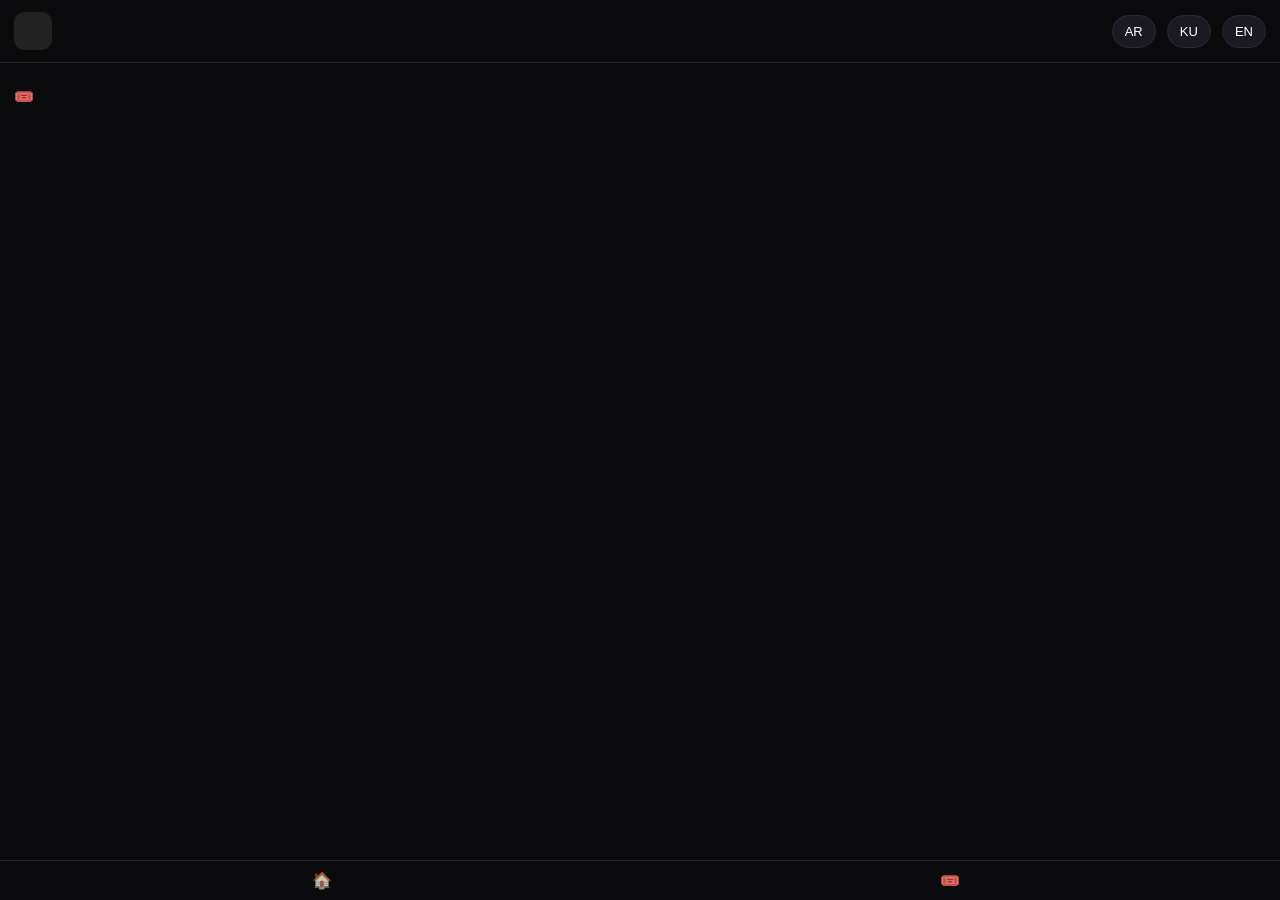
<file: my-bookings.html>
<!doctype html>
<html>
<head>
  <meta charset="utf-8" />
  <meta name="viewport" content="width=device-width, initial-scale=1" />
  <title>Tawltai - My Bookings</title>
  <link rel="stylesheet" href="css/app.css" />

  <script defer src="lang/ar.js"></script>
  <script defer src="lang/ku.js"></script>
  <script defer src="lang/en.js"></script>

  <script defer src="js/i18n.js"></script>
  <script defer src="js/settings.js"></script>
  <script defer src="js/bookings.js"></script>
</head>
<body>
  <header class="topbar">
    <div class="brand">
      <div class="logo"></div>
      <div>
        <div class="appname" data-i18n="app_name"></div>
        <div class="city"><span data-i18n="city"></span></div>
      </div>
    </div>

    <div class="lang">
      <button class="chip" onclick="setLang('ar')">AR</button>
      <button class="chip" onclick="setLang('ku')">KU</button>
      <button class="chip" onclick="setLang('en')">EN</button>
    </div>
  </header>

  <main class="container">
    <div class="title" style="margin:10px 0;">🎟️ <span data-i18n="my_bookings"></span></div>
    <div id="bookingsList" class="cards"></div>
  </main>

  <nav class="bottomnav">
    <a class="navitem" href="index.html">🏠 <span data-i18n="events"></span></a>
    <a class="navitem active" href="my-bookings.html">🎟️ <span data-i18n="my_bookings"></span></a>
  </nav>
</body>
</html>
</file>
<file: css/app.css>
:root { font-family: system-ui, -apple-system, Arial; }
body { margin: 0; background: #0b0b0e; color: #fff; }
.container { padding: 14px; padding-bottom: 90px; }
.topbar { display:flex; justify-content:space-between; align-items:center; padding: 12px 14px; border-bottom: 1px solid #222; position: sticky; top:0; background:#0b0b0e; }
.brand { display:flex; gap:10px; align-items:center; }
.logo { width:38px; height:38px; border-radius:10px; background:#222; }
.appname { font-weight:700; }
.city { font-size:12px; opacity:.8; }

.lang .chip { margin-inline-start:6px; }

.filters { display:flex; gap:8px; flex-wrap:wrap; margin: 10px 0; }
.chip { background:#1a1a22; color:#fff; border:1px solid #2a2a35; border-radius:999px; padding:8px 12px; font-size:13px; }
.chip.active { border-color:#5b5bff; }

.search { width:100%; padding:12px; border-radius:12px; border:1px solid #2a2a35; background:#101018; color:#fff; outline:none; }

.cards { display:flex; flex-direction:column; gap:12px; margin-top:12px; }
.card { display:flex; gap:12px; background:#101018; border:1px solid #222; border-radius:16px; overflow:hidden; }
.thumb { width:110px; background-size:cover; background-position:center; }
.content { padding:12px; flex:1; }
.row { display:flex; justify-content:space-between; gap:10px; align-items:flex-start; }
.title { font-weight:700; }
.badge { font-size:12px; padding:4px 8px; border-radius:999px; background:#2a2330; border:1px solid #4a3a55; white-space:nowrap; }
.meta { font-size:12px; opacity:.8; margin-top:4px; }
.price { margin-top:8px; font-weight:700; }

.actions { display:flex; gap:8px; margin-top:10px; }
.btn { display:inline-block; text-decoration:none; color:#fff; padding:10px 12px; border-radius:12px; border:1px solid #2a2a35; background:#161620; font-size:13px; }
.btn.primary { background:#5b5bff; border-color:#5b5bff; color:#0b0b0e; font-weight:700; }

.bottomnav { position:fixed; bottom:0; inset-inline:0; display:flex; justify-content:space-around; padding:10px 12px; background:#0b0b0e; border-top:1px solid #222; }
.navitem { color:#fff; text-decoration:none; opacity:.8; display:flex; gap:8px; align-items:center; }
.navitem.active { opacity:1; font-weight:700; }
</file>
